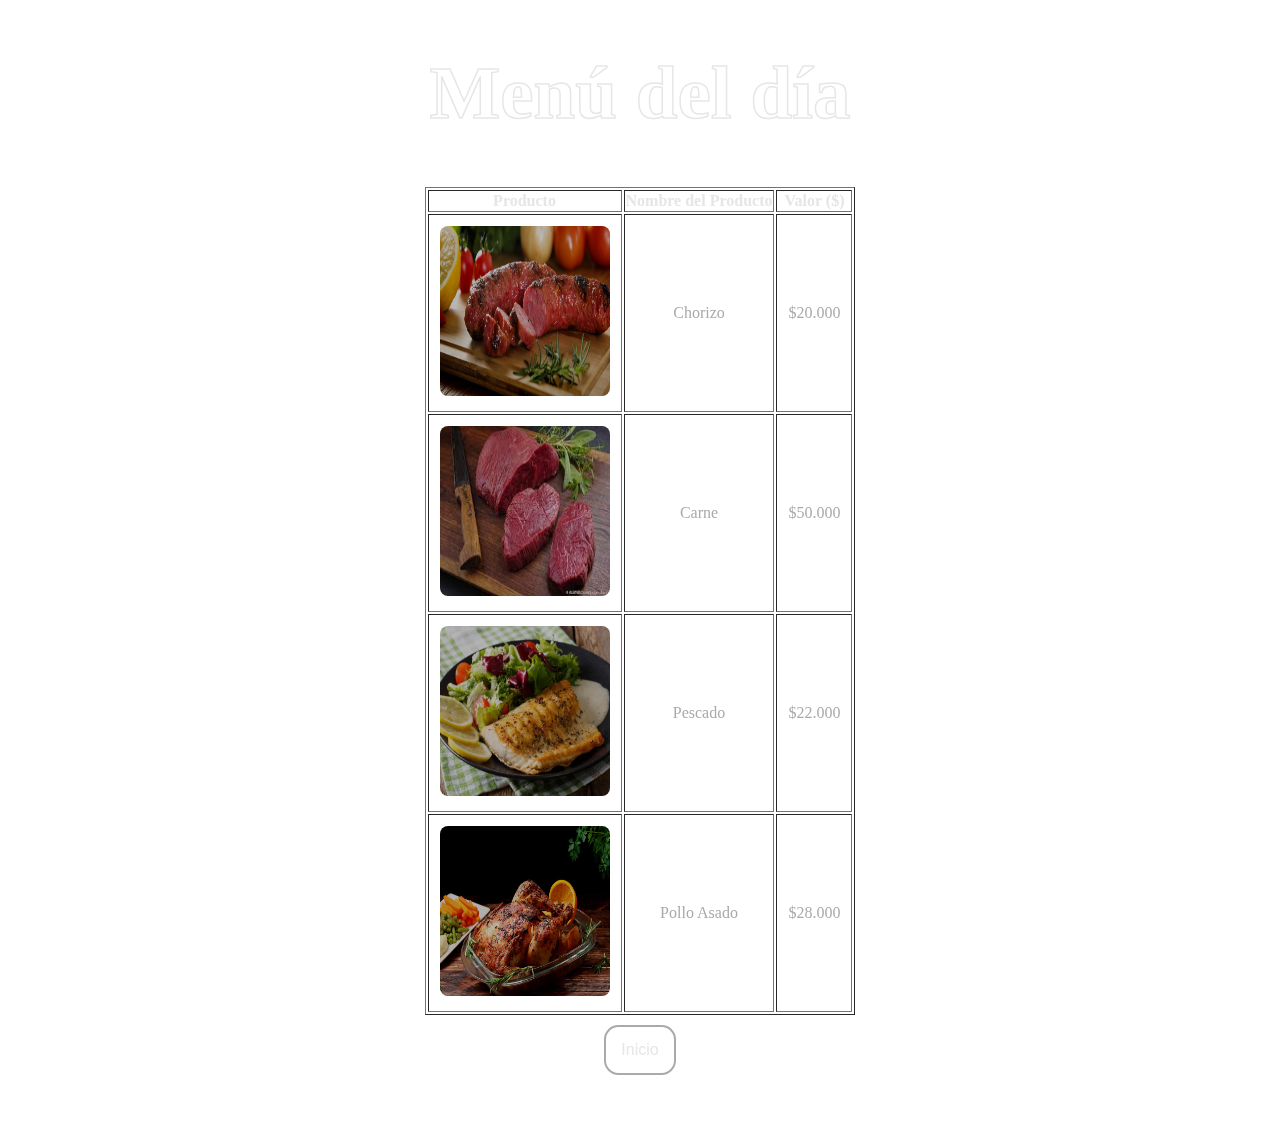
<file: top.html>
<!DOCTYPE html>
<html lang="en">
<head>
    <meta charset="UTF-8">
    <meta http-equiv="X-UA-Compatible" content="IE=edge">
    <meta name="viewport" content="width=device-width, initial-scale=1.0">
    <link rel="stylesheet" href="styles.css">
    <title>Top Comidas</title>
</head>
<body class="body-Top">
    <center>
        <h1 class="TituloComidas">Menú del día</h1>
        <table class="table" border="1">
            <thead class="thead">
                <tr>
                    <th>Producto</th>
                    <th>Nombre del Producto</th>
                    <th>Valor ($)</th>
                </tr>
            </thead>
            <tbody>
                <tr>
                    <td>
                        <img class="img" src="cho.jpg" alt="Imagen Helado 1" >
                    </td>
                    <td>
                        <p class="texto">Chorizo</p>
                    </td>
                    <td>
                        <p class="texto">$20.000</p>
                    </td>
                </tr>
                
                <tr>
                    <td>
                        <img class="img" src="carne.jpg" alt="Imagen Helado 1" >
                    </td>
                    <td>
                        <p class="texto">Carne</p>
                    </td>
                    <td>
                        <p class="texto">$50.000</p>
                    </td>
                </tr>
                              
                <tr>
                    <td>
                        <img class="img" src="pescado.jpg" alt="Imagen Helado 1" >
                    </td>
                    <td>
                        <p class="texto">Pescado</p>
                    </td>
                    <td>
                        <p class="texto">$22.000</p>
                    </td>
                </tr>
                <tr>
                    <td>
                        <img class="img" src="pollo.jpg" alt="Imagen Helado 1" >
                    </td>
                    <td>
                        <p class="texto">Pollo Asado</p>
                    </td>
                    <td>
                        <p class="texto">$28.000</p>
                    </td>
                </tr>



            </tbody>

        </table>

        <a href="index.html">
            <button class="btn">Inicio</button>
        </a>
    </center>
    

    
</body>
</html>
</file>
<file: styles.css>
body{
    background-size: cover;
    background-image: url(https://img.freepik.com/foto-gratis/vegetales-puestos-izquierda-pizarra-negra_1220-685.jpg?w=996&t=st=1667433334~exp=1667433934~hmac=dc84d2c473fd5b6fba49a42c0130db961cf3e896640fe45d6f06973ad182fcfc);
    background-position-x: center;
    background-repeat: no-repeat;
    filter: brightness(0.9);

    margin-top: 50px;
    margin-left: 50px;
    margin-right: 50px;
    margin-block-end: 50px;

}
.body-Top{
    background-size: cover;
    background-image: url(https://img.freepik.com/foto-gratis/vegetales-puestos-izquierda-pizarra-negra_1220-685.jpg?w=996&t=st=1667433334~exp=1667433934~hmac=dc84d2c473fd5b6fba49a42c0130db961cf3e896640fe45d6f06973ad182fcfc);
    background-position-x: center;
    background-repeat: no-repeat;
    filter: brightness(0.9);

    margin-top: 50px;
    margin-left: 50px;
    margin-right: 50px;
    margin-block-end: 50px;

}

.TituloComidas{
    filter: brightness(15);
    font-size: 75px;
    -webkit-text-stroke: 1.5px rgb(71, 71, 71);
    color: transparent;

}
.btn{  
  background-color: transparent;
  border: 2px solid rgb(190, 189, 189);
  border-radius: 0.9em;
  color: #ffffff;  
  font-size: medium;
  font-weight: 400;
  line-height: 1;
  margin: 10px;
  padding: 15px 15px;
  text-decoration: none;
  text-align: center;
  font-family:'Segoe UI', Tahoma, Geneva, Verdana, sans-serif;
  font-weight: 500;
}


.Boon-1{
    color: black;
    border: 1px solid rgb(75, 73, 73);
    opacity: 0.7;
    width: 15%;

    -webkit-transition: box-shadow 300ms ease-in-out, color 300ms ease-in-out;
    transition: box-shadow 300ms ease-in-out, color 300ms ease-in-out;

}
.img{
    height: 170px ;
    width: 170px;
    border: 10px 10px 10px ;
    margin: 10px;
    border-radius: 8px;
    filter: brightness(0.8);
}
.texto{
    color: rgb(190, 189, 189);
    text-decoration: solid;
    font-size: medium ;
    text-align: center;
    margin: 10px;

}
th{
    color: #ffffff;
    margin: 10px;
}
</file>
